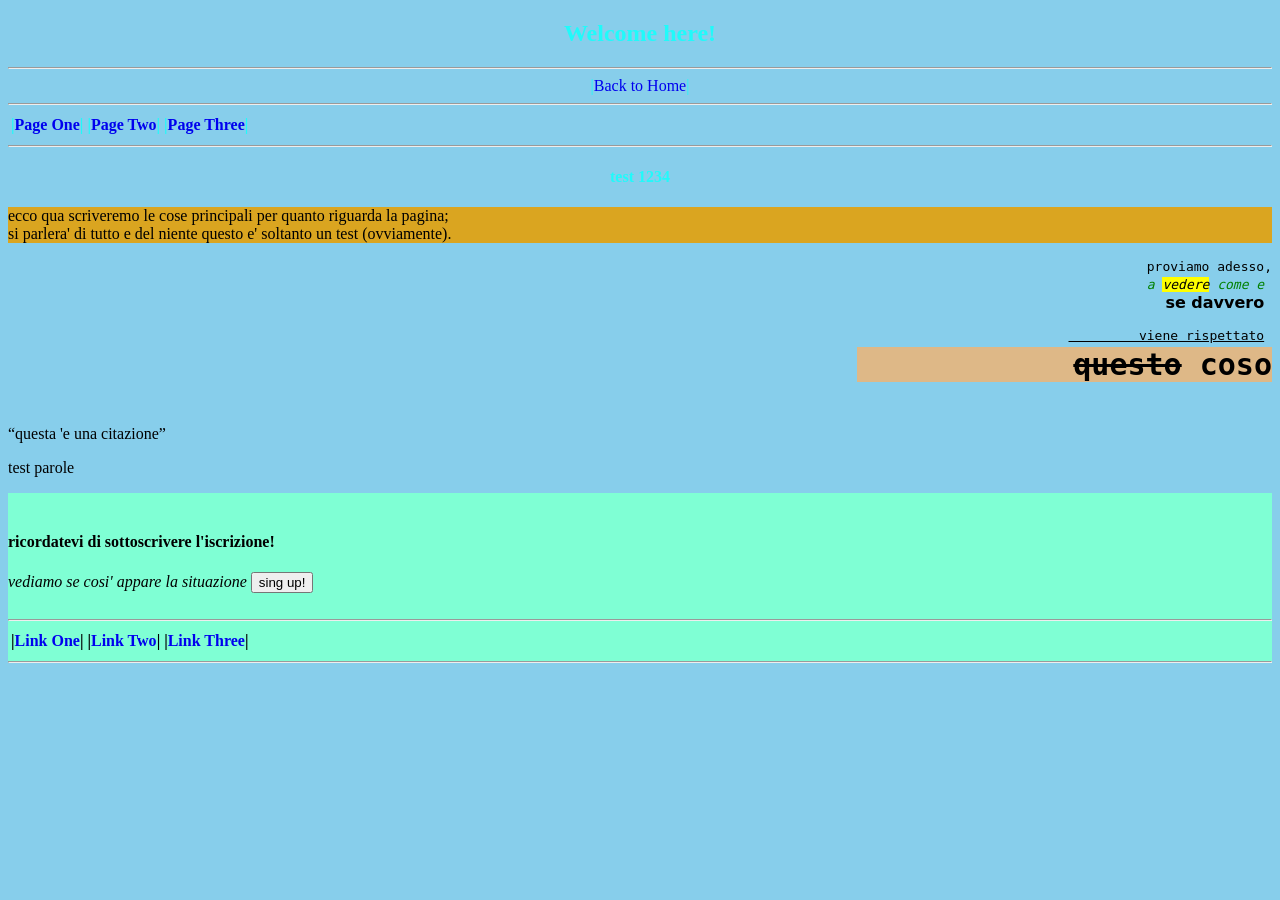
<file: odin-website-project/index.html>
<!DOCTYPE html>
<html lang="en">
    <head>
        <meta charset="UTF-8">
        <title>My Awesome Website</title>
        <link rel="stylesheet" type="text/css" href="style.css">
    </head>

         <!-- spazio commenti  -->
         <body>

        <header class="ind-der">
           <h2>Welcome here!</h2>
           <hr>           
            |<a href="index.html" title="Home" style="text-decoration:none;">Back to Home</a>|
            <hr>
            <table id="tb-rgt">
                <tr>
            <th>|<a href="./pages/page-one.html" target="_blank" style="text-decoration:none;">Page One</a>| </th>
            <th>|<a href="./pages/page-two.html" target="_blank" style="text-decoration:none;">Page Two</a>| </th>
            <th>|<a href="./pages/page-three.html" target="_blank" style="text-decoration:none;">Page Three</a>| </th>
                </tr>
            </table>
           <hr>
<!--            <img class="hero-sky" src="./images/hd-wallpaper-2695569_1920.jpg" width="600px" height="300px" alt="night sky stars">
 -->           
           <h4>test 1234</h4>

        </header>

        <!-- spazio commenti 2 -->

        <main class="ind-ain">
            <p class="main-stuff"> ecco qua scriveremo le cose principali per quanto riguarda la pagina;
                <br> si parlera' di tutto e del niente questo e' soltanto un test (ovviamente).</p>
           
        
        </main>

        <!-- spazio commenti 3 -->

    <body class="ind-ody">
        <pre style="text-align: right;">
   proviamo adesso,<em style="color: green;">
     a <mark>vedere</mark> come e</em> <strong style="font-family: Sans;">
       se davvero</strong> <u style="text-align: center;">
         viene rispettato</u> <b style="font-size: 30px; background-color: burlywood">
            <del>questo</del> coso</b>

        </pre>
        <q>questa 'e una citazione</q>
        <p> test parole </p>      

    </body>

    <!-- spazio commenti 4 -->

    <footer class="ind-ter">
        <br>
        <form class="center sign up">
            <h4>ricordatevi di sottoscrivere l'iscrizione!</h4>  <!-- style="text-align:center" -->
            <em>vediamo se cosi' appare la situazione</em> <!-- style="text-align:center;" -->
            <input type="button" value="sing up!">
        </form>

        <br>
        <hr>
        <table class="tb-ftr"> <!-- text corner right column -->
            <tr> 
        <th>|<a href="./pages/link-one.html" style="text-decoration:none;">Link One</a>| </th>
        <th>|<a href="./pages/link-two.html" style="text-decoration:none;">Link Two</a>| </th>
        <th>|<a href="./pages/page-three.html" style="text-decoration:none;">Link Three</a>| </th>
            </tr>
        </table>
        <hr>


    </footer>

    </body>

    <!-- eehh spazio commenti 5! -->

</html>
</file>
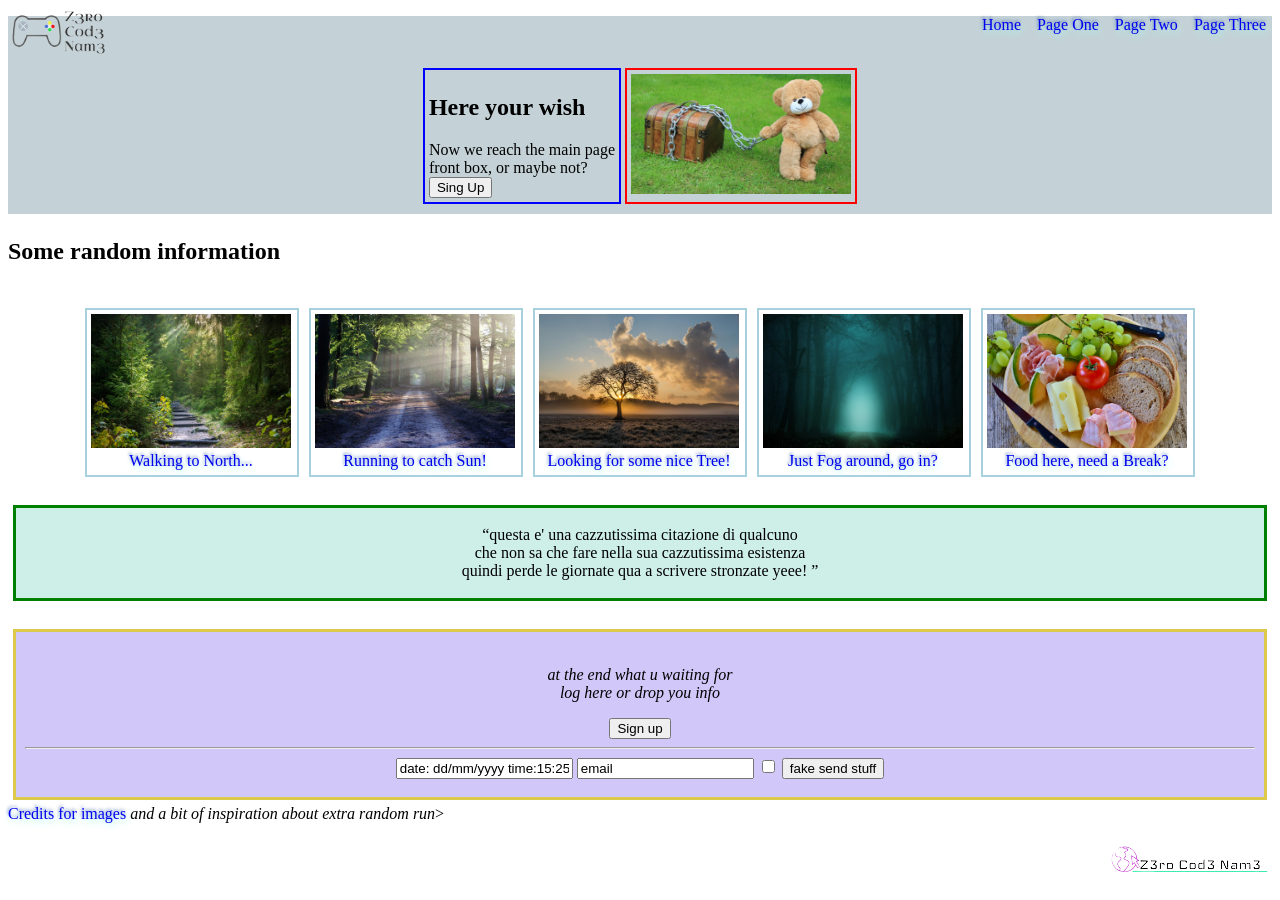
<file: odin-website-project/2index.html>
<!DOCTYPE html>
<html lang="en">
    <head>
        <meta charset="UTF-8">
        <title>My Awesome Website</title>
        <link rel="stylesheet" type="text/css" href="style2.css">
    </head>

<body>
    <header>
        
        <div class="top">
            <div id="logot"> <img src="./logo-test/Z3r0NC-sml.png"
                alt="Log01 Z3r0NC" width="75%" height="75%"></div>
<!--             <br>
            <h1>Main Page Name</h1> -->
            <ul>
                <li><a href="index.html">Home</a></li>
                <li><a href="./pages/page-one.html" target="_blank">Page One</a></li>
                <li><a href="./pages/page-two.html" target="_blank">Page Two</a></li>
                <li><a href="./pages/page-three.html" target="_blank">Page Three</a></li>
            </ul>
            <div class="div-der">
                <div class="top-left">
                    <div>
                    <h2>Here your wish</h2>
                       Now we reach the main page <br> 
                       front box, or maybe not?</div>
                    <input type="button" value="Sing Up">
                    <!-- need to move this button to right or end -->              
                </div>
                <div class="top-right">
                    <a target="_blank" href="./images/chest-main.jpg" alt="chest-main.jpg">
                    <img src="./images/chest-main.jpg"
                    alt="Teddy Stole Treasure Chest"
                    width="220px" height="120px"></a>
                </div>
                </div>
            </div>
        </div>

    </header>
    
    <main>
        <h2>Some random information</h2>
        <br>
        <div class="div-ain">
            <div class="div-gallery">
                <a target="_blank" href="./images/landscape-forest.jpg" alt="landscape-forest">
                <img src="./images/landscape-forest.jpg"
                width="200px" height="180px"> </a>
                <a href="./extra/land-one.html" target="_blank"> <!-- remove underline -->
                    <div class="desc">Walking to North...</div></a>
            </div>

            <div class="div-gallery">
                <a target="_blank" href="./images/road-avenue.jpg" alt="road-avenue">
                <img src="./images/road-avenue.jpg"
                width="200px" height="180px"> </a>
                <a href="./extra/road-one.html" target="_blank"> <!-- remove underline -->
                <div class="desc">Running to catch Sun!</div></a>
            </div>

            <div class="div-gallery">
                <a target="_blank" href="./images/tree-lone-sun.jpg" alt="tree-lone-sun">
                <img src="./images/tree-lone-sun.jpg"
                width="200px" height="180px"> </a>
                <a href="./extra/tree-one.html" target="_blank"> <!-- remove underline -->
                <div class="desc">Looking for some nice Tree!</div></a>
            </div>

            <div class="div-gallery">
                <a target="_blank" href="./images/fog-road-forest.jpg" alt="fog-road-forest">
                <img src="./images/fog-road-forest.jpg"
                width="200px" height="180px"> </a>
                <a href="./extra/fog-one.html" target="_blank"> <!-- remove underline -->
                <div class="desc">Just Fog around, go in?</div></a>
            </div>
            <div class="div-gallery">
                <a target="_blank" href="./images/food-loaf.jpg" alt="food-loaf">
                <img src="./images/food-loaf.jpg"
                width="200px" height="180px"> </a>
                <a href="./extra/food-one.html" target="_blank"> <!-- remove underline -->
                <div class="desc">Food here, need a Break?</div></a>
            </div>

        </div>

    </main>

    <article>
        <br>
        <div class="div-ody">
            <q>questa e' una cazzutissima citazione di qualcuno <br>
                che non sa che fare nella sua cazzutissima esistenza <br>
                quindi perde le giornate qua a scrivere stronzate yeee!
            </q>
            
        </div>
        
    </article>
    <!-- spazio commenti 4 -->

    <footer>
        <br>
        <div class="div-ter">
            <p><em>at the end what u waiting for <br>
                log here or drop you info</em></p>
                
                <input type="button" value="Sign up">
                <hr>
                <div>
                <input type="datetime" value="date: dd/mm/yyyy time:15:25">
                <input type="email" value="email">
                <input type="checkbox" required="if you LIKE pages">
                <input type="button" value="fake send stuff"></div>
            
                <div id="logob"> <img src="./logo-test/Zero-N-C-sml.png"
                    alt="Log02 Z3r0NC" width="" height=""></div>
        </div>
        
        <a href="credits-img/2_6 million+ Stunning Free Images to Use Anywhere - Pixabay.desktop">
            Credits for images </a> <em>and a bit of inspiration about extra random run</em>>

    </footer>
</body>
    <!-- eehh spazio commenti 5! -->

</html>
</file>
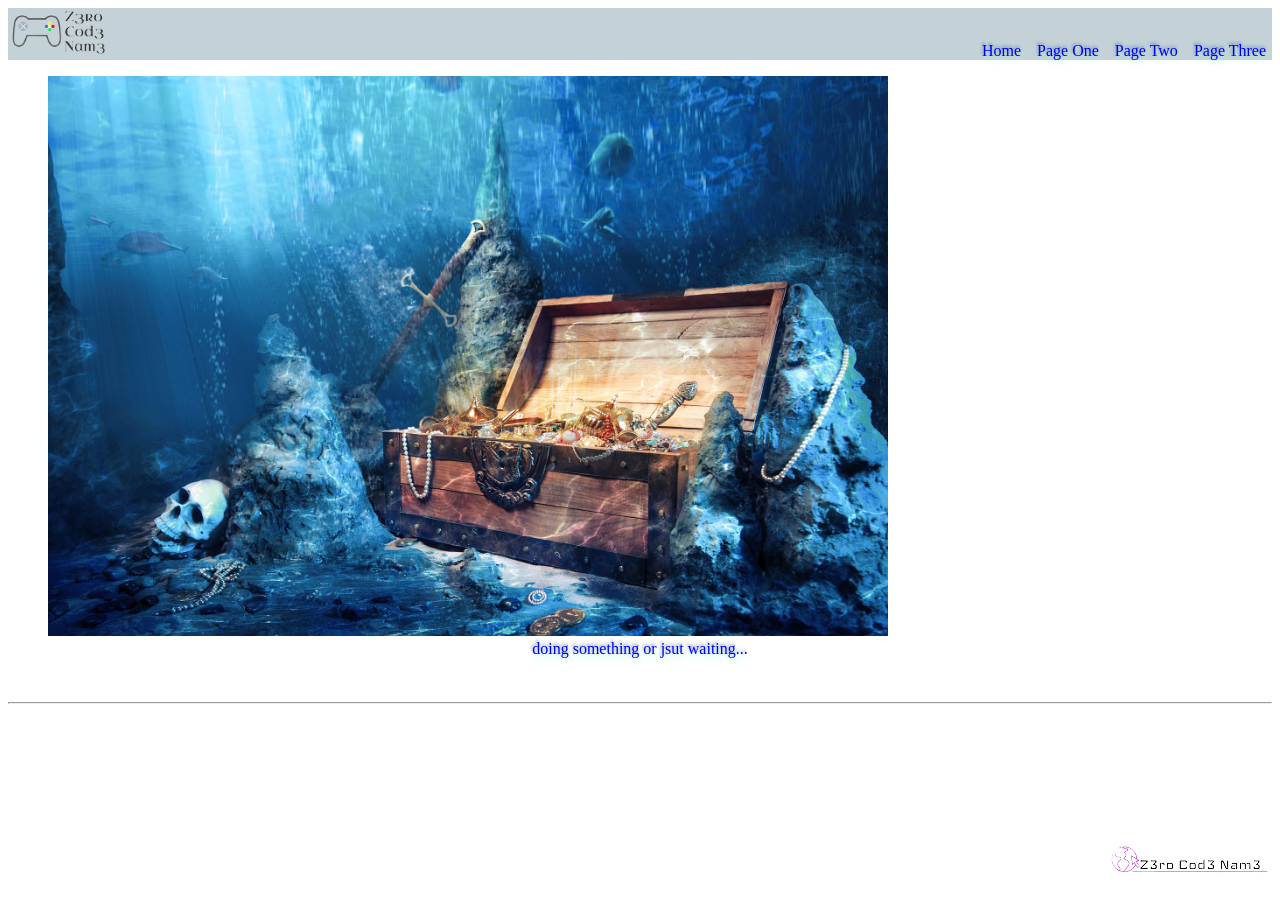
<file: odin-website-project/extra/fog-end.html>
<!DOCTYPE html>
<html>
    <head>
        <meta charset="UTF-8">
        <title>Link One</title>
        <link rel="stylesheet" type="text/css" href="../style2.css">
    </head>

    <header>
        <div class="top">
            <div id="logot"> <img src="../logo-test/Z3r0NC-sml.png"
                alt="Log01 Z3r0NC" width="75%" height="75%"></div>
            <br>
        <ul>
            <li><a href="../2index.html">Home</a></li>
            <li><a href="./pages/page-one.html" target="_blank">Page One</a></li>
            <li><a href="./pages/page-two.html" target="_blank">Page Two</a></li>
            <li><a href="./pages/page-three.html" target="_blank">Page Three</a></li>
        </ul>
        </div>
    </div>

    </header>

    <body>
        <div id="div-gallery">
        <a target="_blank" href="../images/fog-sea.jpg">
            <!-- select pic from img to open full size, and same under for preview -->
        <img src="../images/fog-sea.jpg"
        alt="fog-sea.jpg" width="840px" height="560px"></a> <!-- remember rename it -->
        <a href="../2index.html" > <!-- set location newpage.html folder extra -->
            <div class="desc">doing something or jsut waiting...</div></a>
            <!-- change description to link to next step -->
        </div>
    </body>

    <footer>
        <br>

        <hr>
        <div id="logob"> <img src="../logo-test/Zero-N-C-sml.png"
            alt="Log02 Z3r0NC" width="" height=""></div>
    </footer>
    
</html>
</file>
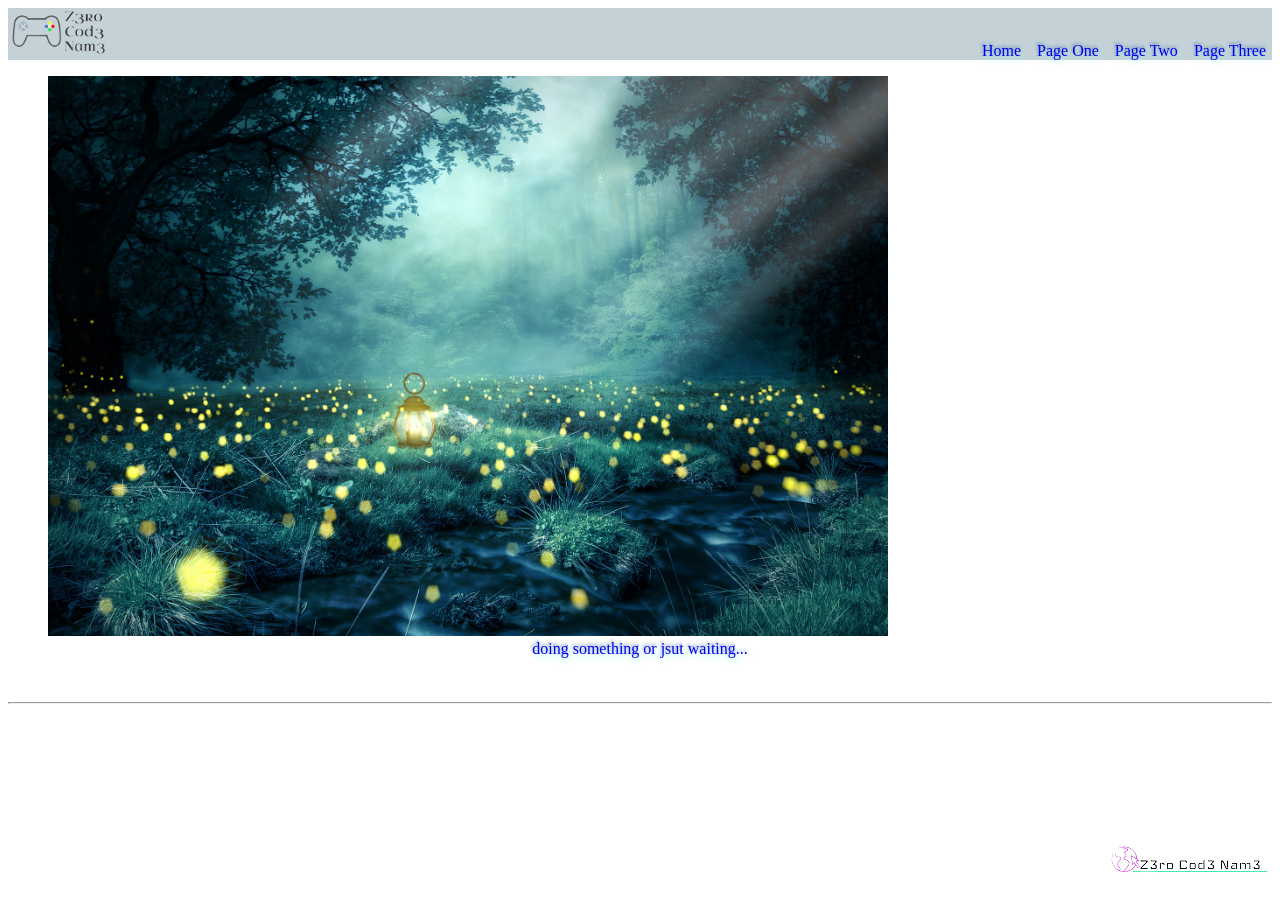
<file: odin-website-project/extra/fog-one.html>
<!DOCTYPE html>
<html>
    <head>
        <meta charset="UTF-8">
        <title>Link One</title>
        <link rel="stylesheet" type="text/css" href="../style2.css">
    </head>

    <header>
        <div class="top">
            <div id="logot"> <img src="../logo-test/Z3r0NC-sml.png"
                alt="Log01 Z3r0NC" width="75%" height="75%"></div>
            <br>
        <ul>
            <li><a href="../2index.html">Home</a></li>
            <li><a href="./pages/page-one.html" target="_blank">Page One</a></li>
            <li><a href="./pages/page-two.html" target="_blank">Page Two</a></li>
            <li><a href="./pages/page-three.html" target="_blank">Page Three</a></li>
        </ul>
        </div>
    </div>

    </header>

    <body>
        <div id="div-gallery">
        <a target="_blank" href="../images/fog-night.jpg">
            <!-- select pic from img to open full size, and same under for preview -->
        <img src="../images/fog-night.jpg"
        alt="fog-night.jpg" width="840px" height="560px"></a> <!-- remember rename it -->
        <a href="./fog-two.html" > <!-- set location newpage.html folder extra -->
            <div class="desc">doing something or jsut waiting...</div></a>
            <!-- change description to link to next step -->
        </div>
    </body>

    <footer>
        <br>

        <hr>
        <div id="logob"> <img src="../logo-test/Zero-N-C-sml.png"
            alt="Log02 Z3r0NC" width="" height=""></div>
    </footer>
    
</html>
</file>
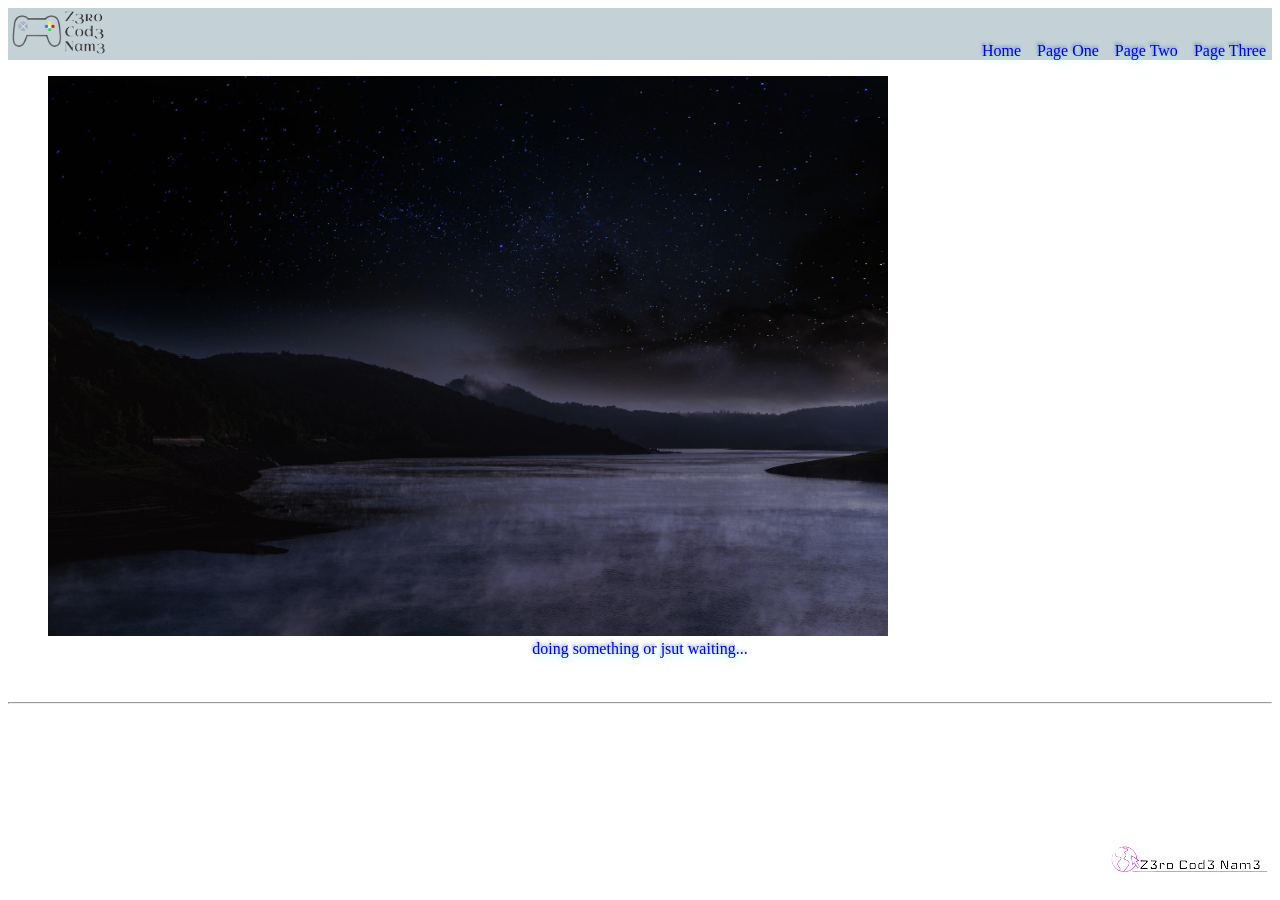
<file: odin-website-project/extra/fog-three.html>
<!DOCTYPE html>
<html>
    <head>
        <meta charset="UTF-8">
        <title>Link One</title>
        <link rel="stylesheet" type="text/css" href="../style2.css">
    </head>

    <header>
        <div class="top">
            <div id="logot"> <img src="../logo-test/Z3r0NC-sml.png"
                alt="Log01 Z3r0NC" width="75%" height="75%"></div>
            <br>
        <ul>
            <li><a href="../2index.html">Home</a></li>
            <li><a href="./pages/page-one.html" target="_blank">Page One</a></li>
            <li><a href="./pages/page-two.html" target="_blank">Page Two</a></li>
            <li><a href="./pages/page-three.html" target="_blank">Page Three</a></li>
        </ul>
        </div>
    </div>

    </header>

    <body>
        <div id="div-gallery">
        <a target="_blank" href="../images/fog-lake.jpg">
            <!-- select pic from img to open full size, and same under for preview -->
        <img src="../images/fog-lake.jpg"
        alt="fog-lake.jpg" width="840px" height="560px"></a> <!-- remember rename it -->
        <a href="./fog-end.html" > <!-- set location newpage.html folder extra -->
            <div class="desc">doing something or jsut waiting...</div></a>
            <!-- change description to link to next step -->
        </div>
    </body>

    <footer>
        <br>

        <hr>
        <div id="logob"> <img src="../logo-test/Zero-N-C-sml.png"
            alt="Log02 Z3r0NC" width="" height=""></div>
    </footer>
    
</html>
</file>
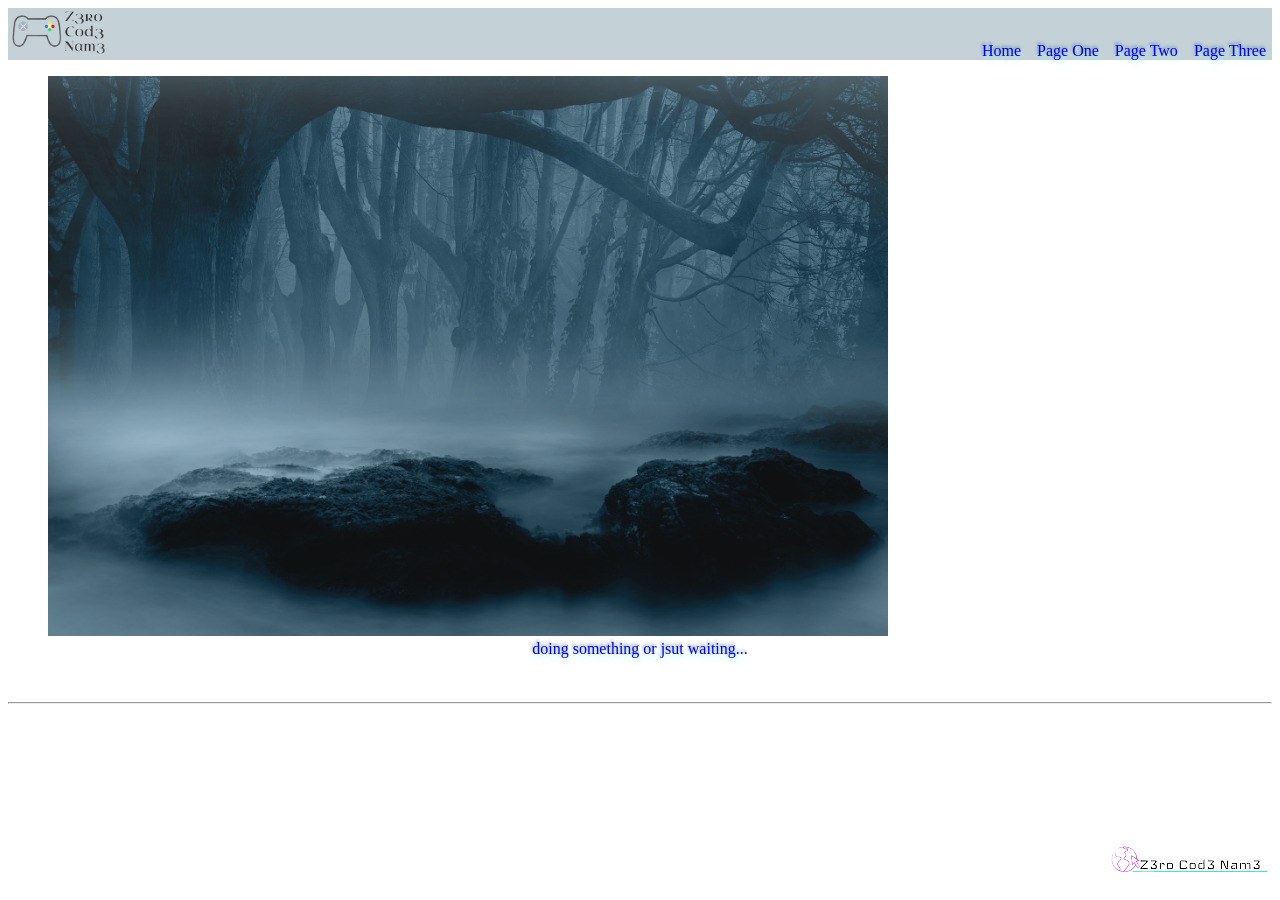
<file: odin-website-project/extra/fog-two.html>
<!DOCTYPE html>
<html>
    <head>
        <meta charset="UTF-8">
        <title>Link One</title>
        <link rel="stylesheet" type="text/css" href="../style2.css">
    </head>

    <header>
        <div class="top">
            <div id="logot"> <img src="../logo-test/Z3r0NC-sml.png"
                alt="Log01 Z3r0NC" width="75%" height="75%"></div>
            <br>
        <ul>
            <li><a href="../2index.html">Home</a></li>
            <li><a href="./pages/page-one.html" target="_blank">Page One</a></li>
            <li><a href="./pages/page-two.html" target="_blank">Page Two</a></li>
            <li><a href="./pages/page-three.html" target="_blank">Page Three</a></li>
        </ul>
        </div>
    </div>

    </header>

    <body>
        <div id="div-gallery">
        <a target="_blank" href="../images/fog-forest.jpg">
            <!-- select pic from img to open full size, and same under for preview -->
        <img src="../images/fog-forest.jpg"
        alt="fog-forest.jpg" width="840px" height="560px"></a> <!-- remember rename it -->
        <a href="./fog-three.html" > <!-- set location newpage.html folder extra -->
            <div class="desc">doing something or jsut waiting...</div></a>
            <!-- change description to link to next step -->
        </div>
    </body>

    <footer>
        <br>

        <hr>
        <div id="logob"> <img src="../logo-test/Zero-N-C-sml.png"
            alt="Log02 Z3r0NC" width="" height=""></div>
    </footer>
    
</html>
</file>
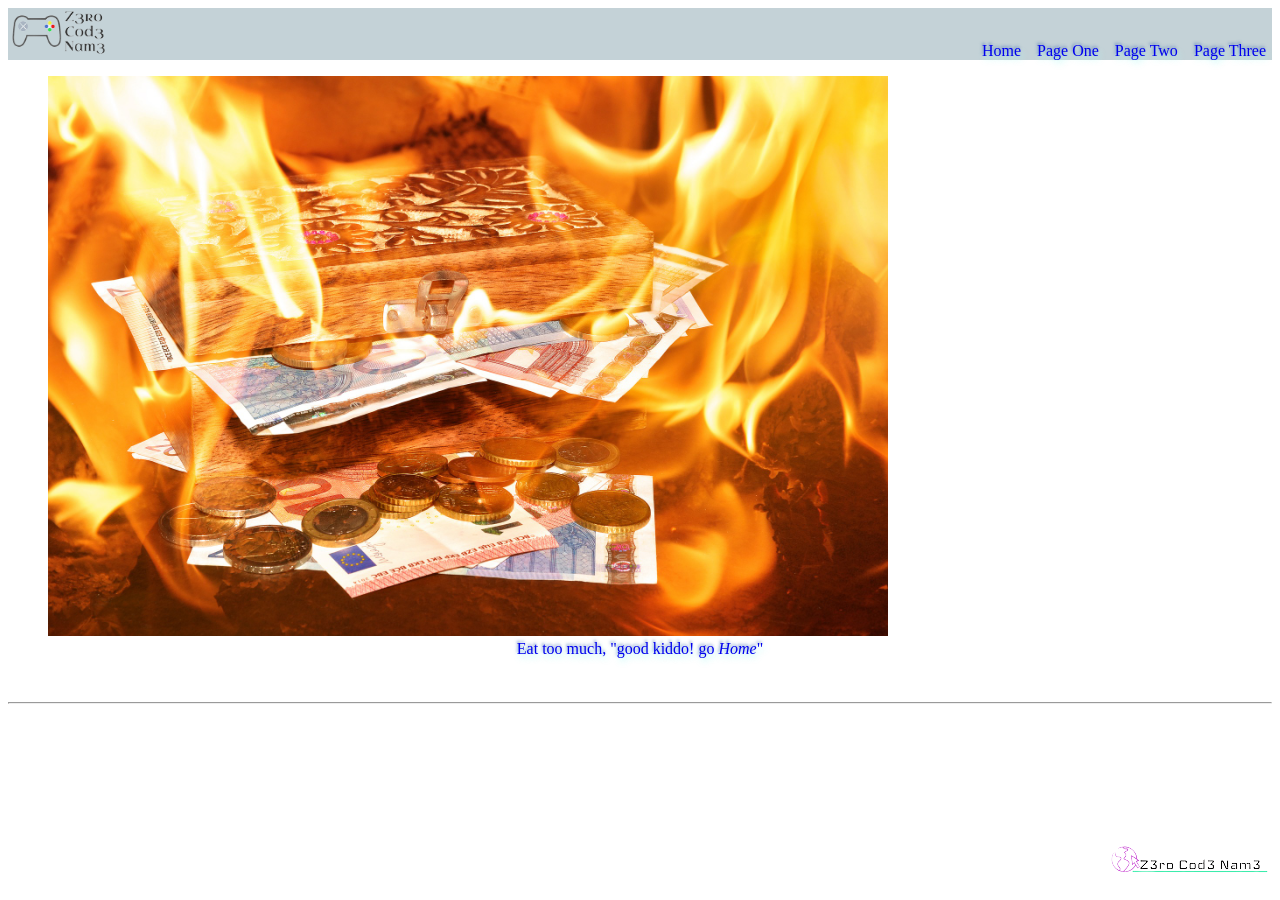
<file: odin-website-project/extra/food-end.html>
<!DOCTYPE html>
<html>
    <head>
        <meta charset="UTF-8">
        <title>Link One</title>
        <link rel="stylesheet" type="text/css" href="../style2.css">
    </head>

    <header>
        <div class="top">
            <div id="logot"> <img src="../logo-test/Z3r0NC-sml.png"
                alt="Log01 Z3r0NC" width="75%" height="75%"></div>
            <br>
        <ul>
            <li><a href="../2index.html">Home</a></li>
            <li><a href="./pages/page-one.html" target="_blank">Page One</a></li>
            <li><a href="./pages/page-two.html" target="_blank">Page Two</a></li>
            <li><a href="./pages/page-three.html" target="_blank">Page Three</a></li>
        </ul>
        </div>
    </div>

    </header>

    <body>
        <div id="div-gallery">
        <a target="_blank" href="../images/food-treasure.jpg">
        <img src="../images/food-treasure.jpg"
        alt="food-treasure.jpg" width="840px" height="560px"> </a>
        <a href="../2index.html"> 
            <div class="desc">Eat too much, "good kiddo! go <em>Home</em>"</div></a>
        </div>
    </body>

    <footer>
        <br>

        <hr>
        <div id="logob"> <img src="../logo-test/Zero-N-C-sml.png"
            alt="Log02 Z3r0NC" width="" height=""></div>
    </footer>
    
</html>
</file>
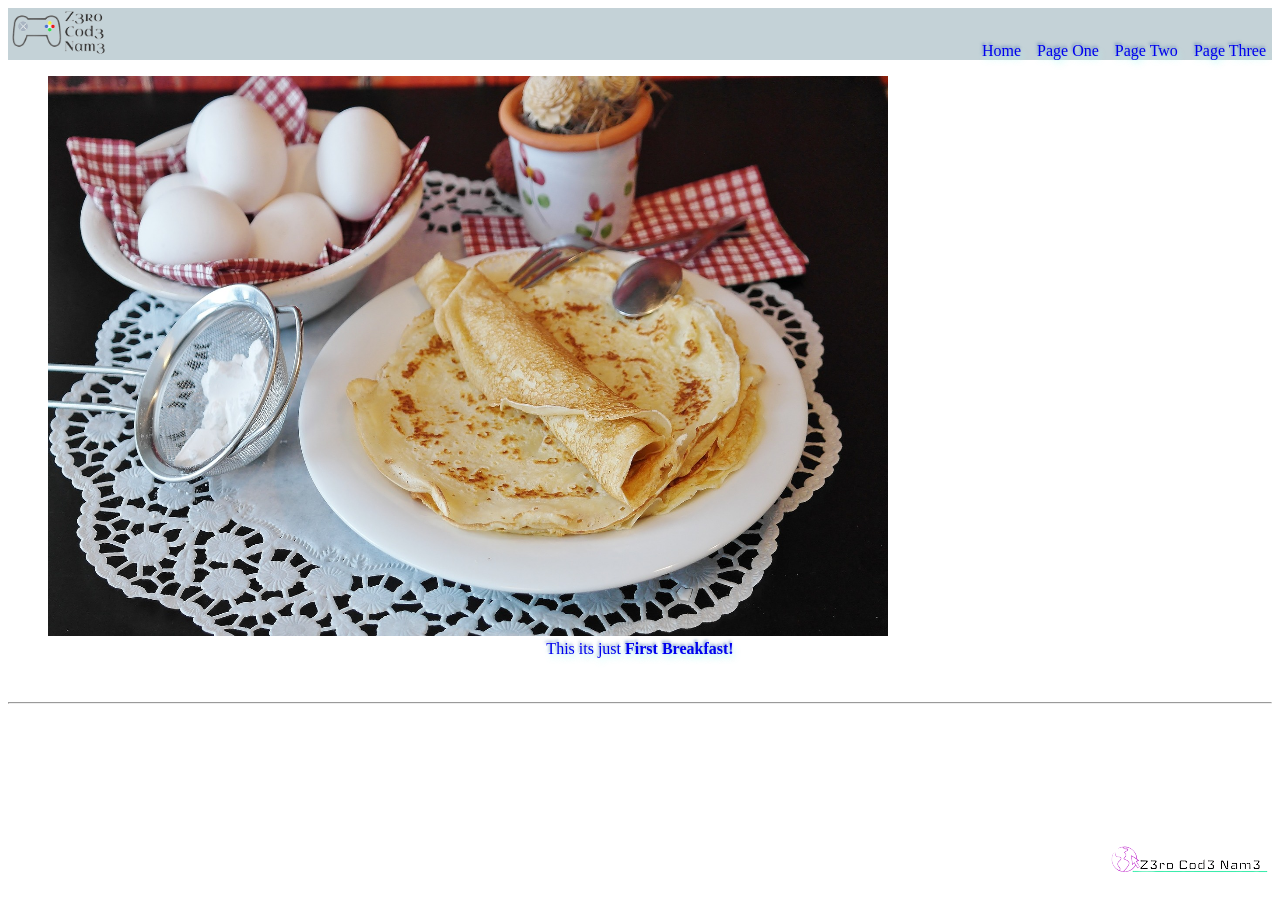
<file: odin-website-project/extra/food-one.html>
<!DOCTYPE html>
<html>
    <head>
        <meta charset="UTF-8">
        <title>Link One</title>
        <link rel="stylesheet" type="text/css" href="../style2.css">
    </head>

    <header>
        <div class="top">
            <div id="logot"> <img src="../logo-test/Z3r0NC-sml.png"
                alt="Log01 Z3r0NC" width="75%" height="75%"></div>
            <br>
        <ul>
            <li><a href="../2index.html">Home</a></li>
            <li><a href="./pages/page-one.html" target="_blank">Page One</a></li>
            <li><a href="./pages/page-two.html" target="_blank">Page Two</a></li>
            <li><a href="./pages/page-three.html" target="_blank">Page Three</a></li>
        </ul>
        </div>
    </div>

    </header>

    <body>
        <div id="div-gallery">
        <a target="_blank" href="../images/"food-pancakes.jpg>
        <img src="../images/food-pancakes.jpg"
        alt="food-pancakes.jpg" width="840px" height="560px"> </a>
        <a href="./food-two.html">
            <div class="desc">This its just <strong>First Breakfast!</strong></div></a>
        </div>
    </body>

    <footer>
        <br>

        <hr>
        <div id="logob"> <img src="../logo-test/Zero-N-C-sml.png"
            alt="Log02 Z3r0NC" width="" height=""></div>
    </footer>
    
</html>
</file>
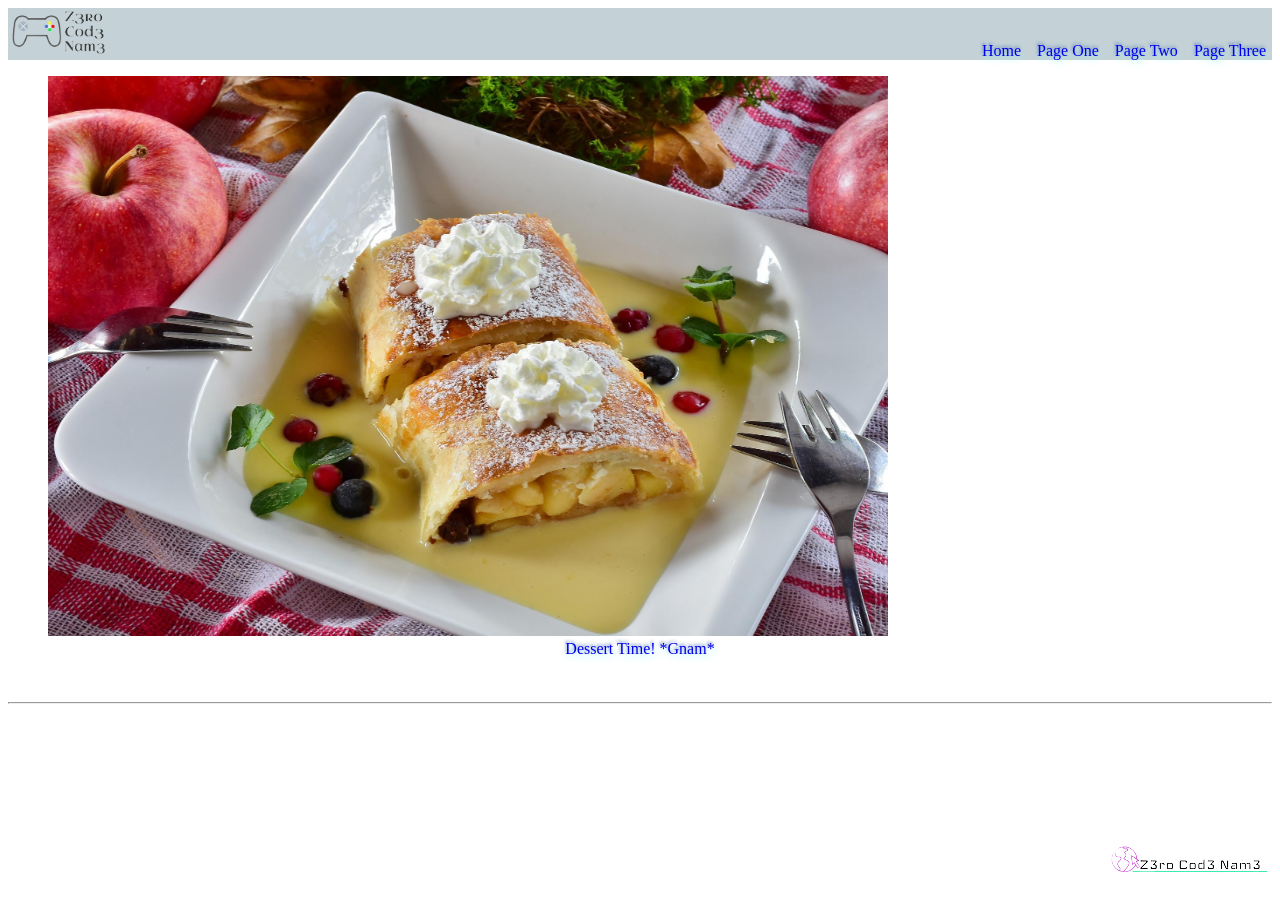
<file: odin-website-project/extra/food-three.html>
<!DOCTYPE html>
<html>
    <head>
        <meta charset="UTF-8">
        <title>Link One</title>
        <link rel="stylesheet" type="text/css" href="../style2.css">
    </head>

    <header>
        <div class="top">
            <div id="logot"> <img src="../logo-test/Z3r0NC-sml.png"
                alt="Log01 Z3r0NC" width="75%" height="75%"></div>
            <br>
        <ul>
            <li><a href="../2index.html">Home</a></li>
            <li><a href="./pages/page-one.html" target="_blank">Page One</a></li>
            <li><a href="./pages/page-two.html" target="_blank">Page Two</a></li>
            <li><a href="./pages/page-three.html" target="_blank">Page Three</a></li>
        </ul>
        </div>
    </div>

    </header>

    <body>
        <div id="div-gallery">
        <a target="_blank" href="../images/food-swirl.jpg">
        <img src="../images/food-swirl.jpg"
        alt="food-swirl.jpg" width="840px" height="560px"> </a>
        <a href="./food-end.html">
            <div class="desc">Dessert Time! *Gnam*</div></a>
        </div>
    </body>

    <footer>
        <br>

        <hr>
        <div id="logob"> <img src="../logo-test/Zero-N-C-sml.png"
            alt="Log02 Z3r0NC" width="" height=""></div>
    </footer>
    
</html>
</file>
<file: odin-website-project/style.css>
.ind-der {
    /* background-color: blueviolet; */
    color: rgb(32, 250, 250);
    text-align: center;
    
}

/* .hero-sky {
    height: min-content 300px;
    width: min-content 500px;
} */

#pg-der {
    background-color: rgb(52, 253, 119);
}


.ind-ain {
    background-color: goldenrod;
}

.ind-ody {
    background-color: skyblue;
} 

.ind-ter {
    background-color: aquamarine;
}
</file>
<file: odin-website-project/style2.css>
header {
    background-color: rgba(81, 122, 136, 0.336);
}

a:link, a:visited, a:hover, a:active {
    text-decoration: none;
    text-shadow: 2px 4px 6px rgba(168, 250, 243, 0.76),
    -1px -2px 3px rgba(72, 110, 180, 0.685) ;
}

#logot {
    position: fixed;
    top: 0px;
    left: 10px;
}

#logob {
    position: fixed;
    bottom: 0px;
    right: 10px;
}

.div-der {
    display: flex;
    justify-content: center;
    text-align: center;
    border: 4px 8px solid blue;
    padding: 8px;
    margin: 24px auto;
}

/* stuff not works

 .input-button {
    display: flex;
    align-items: flex-end;
} */

.top-left {
    text-align: left;
    margin: 2px;
    padding: 4px;
    border: 2px solid blue;

}
.top-right {
    text-align: right;
    margin: 2px;
    padding: 4px;
    border: 2px solid red;
}

ul {
/*     background-color: rgba(0, 191, 255, 0.336);
 */    list-style: none;
    text-align:right;
}

li, li a {
    /* background-color: rgba(0, 117, 156, 0.089); */
    list-style:none;
    display: inline;
    padding: 1px 2px;
    margin: 1px;
}

.div-ain {
    display: flex;
    flex-flow: row wrap;
/*     justify-content: space-around; */
    justify-content: center;
   
} 

.div-gallery:hover {
    border: 2px solid lightslategray;
    margin: 8px;
    padding: 4px;
}

.div-gallery {
    display: inline;
    border: 2px solid rgba(0, 117, 156, 0.336);
    margin: 5px;
    padding: 4px 6px 4px 4px;
    width: 200px;
    float: left;
    text-align: center;
}

#div-gallery {
    display: inline;
    margin: 15px;
    padding: 25px;
    width: 840px;
    text-align: center;

}

.div-gallery img {
    width: 100%;
    height: 85%;
    text-decoration: none;
}

.div-desc, h1 {
    padding: 15px;
    text-align: center;
    
}

.div-ody {
    text-align: center;
    background-color: rgba(120, 211, 191, 0.363);
    padding: 18px 9px;
    border: 3px solid green;
    margin: 5px;
}

.div-ter {
    text-align: center;
    color: black;
    background-color: rgba(118, 85, 235, 0.329);
    padding: 18px 9px;
    border: 3px solid rgba(221, 203, 36, 0.815);
    margin: 5px;
}
</file>
